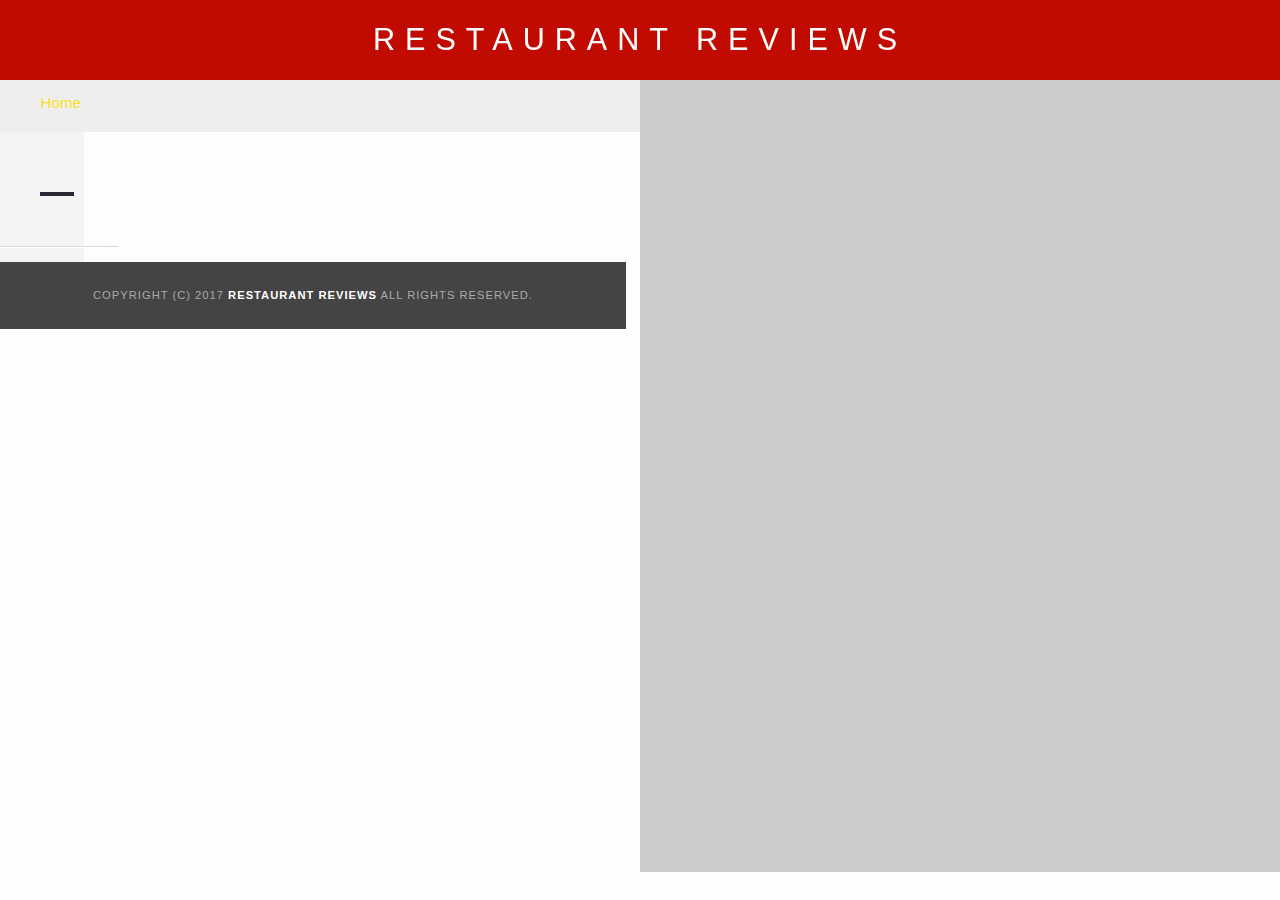
<file: restaurant.html>
<!DOCTYPE html>
<html lang="en">
<head>
    <meta name="viewport" content="width=device-width, initial-scale=1">
  <!-- Normalize.css for better cross-browser consistency -->
  <link rel="stylesheet" src="//normalize-css.googlecode.com/svn/trunk/normalize.css" />
  <!-- Main CSS file -->
  <link rel="stylesheet" href="css/styles.css" type="text/css">
  <link rel="stylesheet" href="https://unpkg.com/leaflet@1.3.1/dist/leaflet.css" integrity="sha512-Rksm5RenBEKSKFjgI3a41vrjkw4EVPlJ3+OiI65vTjIdo9brlAacEuKOiQ5OFh7cOI1bkDwLqdLw3Zg0cRJAAQ==" crossorigin=""/>
  <title>Restaurant Info</title>
</head>

<body class="inside">
  <!-- Beginning header -->
  <header>
    <!-- Beginning nav -->
    <nav>
      <h1><a href="/">Restaurant Reviews</a></h1>
    </nav>
    <!-- Beginning breadcrumb -->
     <ul id="breadcrumb" aria-label="Home" role="navigation">
      <li><a href="/">Home</a></li>
    </ul>
    <!-- End breadcrumb -->
    <!-- End nav -->
  </header>
  <!-- End header -->

  <!-- Beginning main -->
  <main id="maincontent">
    <!-- Beginning map -->
     <section id="map-container" aria-label="Map of restaurants" role="application">
      <div id="map"></div>
    </section>
    <!-- End map -->
    <!-- Beginning restaurant -->
    <section id="restaurant-container">
      <h2 id="restaurant-name"></h2>
      <img id="restaurant-img">
      <p id="restaurant-cuisine"></p>
      <p id="restaurant-address"></p>
      <table id="restaurant-hours"></table>
    </section>
    <!-- end restaurant -->
    <!-- Beginning reviews -->
    <section id="reviews-container">
      <ul id="reviews-list"></ul>
    </section>
    <!-- End reviews -->
  </main>
  <!-- End main -->

  <!-- Beginning footer -->
  <footer id="footer">
    Copyright (c) 2017 <a href="/"><strong>Restaurant Reviews</strong></a> All Rights Reserved.
  </footer>
  <!-- End footer -->
  <script src="https://unpkg.com/leaflet@1.3.1/dist/leaflet.js" integrity="sha512-/Nsx9X4HebavoBvEBuyp3I7od5tA0UzAxs+j83KgC8PU0kgB4XiK4Lfe4y4cgBtaRJQEIFCW+oC506aPT2L1zw==" crossorigin=""></script>
  <!-- Beginning scripts -->
  <!-- Database helpers -->
  <script type="text/javascript" src="js/dbhelper.js"></script>
  <!-- Main javascript file -->
  <script type="text/javascript" src="js/restaurant_info.js"></script>
  <!--serviceWorker -->
  <script type="application/javascript" charset="utf-8" src="js/sw_register.js"></script>
  <!-- Google Maps -->
 <!--  <script async defer src="https://maps.googleapis.com/maps/api/js?key=AIzaSyA_tKbW6A5pQ-eupxI56myUnHLqYCzOjKo&libraries=places&callback=initMap"></script> -->
  <!-- End scripts -->

</body>

</html>
</file>
<file: css/styles.css>
@charset "utf-8";
/* CSS Document */

body,td,th,p{
	font-family: Arial, Helvetica, sans-serif;
	font-size: 14px;
	color: #333;
	line-height: 1.5;
}
body {
	background-color: #fdfdfd;
	margin: 0;
	position:relative;
}
ul, li {
	font-family: Arial, Helvetica, sans-serif;
	font-size: 1.0em;
	color: #333;
}
a {
	color: #fff;
	text-decoration: none;
}
a:hover, a:focus {
	color: #3397db;
	text-decoration: none;
}
a img{
	border: none 0px #fff;
}
h1, h2, h3, h4, h5, h6 {
  font-family: Arial, Helvetica, sans-serif;
  margin: 0 0 20px;
}
article, aside, canvas, details, figcaption, figure, footer, header, hgroup, menu, nav, section {
	display: block;
}
#maincontent {
  background-color: #f3f3f3;
  min-height: 100%;
}
#footer {
  background-color: #444;
  color: #aaa;
  font-size: 0.8em;
  letter-spacing: 1px;
  padding: 25px;
  text-align: center;
  text-transform: uppercase;
}
/* ====================== Navigation ====================== */
nav {
  display: flex;
  width: 100%;
  height: 80px;
  background-color: #c10b01;
  text-align:center;
}
nav h1 {
  margin: auto;
}
nav h1 a {
  color: #fff;
  font-size: calc(0.45em + 2vmin);
  font-weight: 200;
  letter-spacing: 10px;
  text-transform: uppercase;
}
#breadcrumb {
    padding: 10px 40px 16px;
    list-style: none;
    background-color: #eee;
    font-size: 17px;
    margin: 0;
}

/* Display list items side by side */
#breadcrumb li {
    display: inline;
    font-size: 0.9em;
}

/* Add a slash symbol (/) before/behind each list item */
#breadcrumb li+li:before {
    padding: 8px;
    color: black;
    content: "/\00a0";
}

/* Add a color to all links inside the list */
#breadcrumb li a {
    color: #fcdf20;
    text-decoration: none;
}

/* Add a color on mouse-over */
#breadcrumb li a:hover {
    color: #01447e;
    text-decoration: underline;
}
/* ====================== Map ====================== */
#map {
  height: 400px;
  width: 100%;
  background-color: #ccc;
}
/* ====================== Restaurant Filtering ====================== */
.filter-options {
  padding: 10px 0 3px;
  text-align: center;
  align-items: center;
  width: 100%;
  height: auto;
  background-color: #252831;
}
.filter-options h2 {
  color: white;
  font-size: 1rem;
  font-weight: normal;
  line-height: 1;
  margin: 0 20px;
}
.filter-options select {
  background-color: white;
  border: 1px solid #fff;
  font-family: Arial,sans-serif;
  font-size: 1.1em;
  height: 35px;
  letter-spacing: 0;
  margin: 10px;
  padding: 0 10px;
  width: 200px;
}

/* ====================== Restaurant Listing ====================== */

#restaurants-list {
  list-style: outside none none;
  margin: 0;
  padding: 0;
  display: flex;
  flex-wrap: wrap;
}

#restaurants-list li {
  background-color: #fff;
  font-family: Arial,sans-serif;
  margin: 15px;
  text-align: left;
  box-shadow: 0 4px 8px 0 rgba(0, 0, 0, 0.2), 0 6px 20px 0 rgba(0, 0, 0, 0.19);
}
#restaurants-list .restaurant-img {
  background-color: #ccc;
  display: block;
  margin: 0;
  max-width: 100%;
  min-height: auto;
  min-width: 100%;
}
#restaurants-list li h1 {
  color: #c10b01;
  font-family: Arial,sans-serif;
  font-size: 1.3em;
  font-weight: 200;
  letter-spacing: 0;
  line-height: 1.3;
  margin: 20px 0 10px;
  text-transform: uppercase;
  padding: 0 20px;
  height: 25px;
}
#restaurants-list p {
  font-size: 1.1em;
  margin: 0;
  padding: 0 20px;
  width: 55%;
}
#restaurants-list li a {
  background-color: darkred;
  border-bottom: 3px solid #eee;
  color: #fff;
  display: inline-block;
  font-size: 1.0em;
  margin: 15px 0 0;
  padding: 10px 42px 10px;
  text-align: center;
  text-decoration: none;
  text-transform: uppercase;
	cursor: pointer;
	float:right;
	transition: 0.5 sec allease;
}

/* ====================== Restaurant Details ====================== */
.inside {
  display: flex;
  flex-direction: row;
  flex-flow: wrap;
  width: 100%;
}
.inside header {
  width: 100%;
}
.inside #map-container {
  position: relative;
  width: 100%;
  height: 270px;
}
.inside #map {
  background-color: #ccc;
  height: 100%;
  width: 100%;
}
#resraurant-container {
  position: relative;
  width: 100%;
}
#restaurant-name {
  color: #252831;
  font-family: Arial,sans-serif;
  font-size: 2.0em;
  font-weight: 200;
  letter-spacing: 0;
  margin: 15px 0 30px;
  text-transform: uppercase;
  line-height: 1.1;
}
#restaurant-img {
	width: 100%;
	margin-top: $card-padding;
	transition: transform .5s;
}
#restaurant-address {
  font-size: 1.2em;
  margin: 10px 0px;
}
#restaurant-cuisine {
  background-color: #252831;
  color: #fff;
  font-size: 1.2em;
  font-weight: 300;
  letter-spacing: 10px;
  margin: 0 0 20px;
  padding: 2px 0;
  text-align: center;
  text-transform: uppercase;
}
#restaurant-container, #reviews-container {
  border-bottom: 1px solid #d9d9d9;
  border-top: 1px solid #fff;
  padding: 40px 30px;
}
#reviews-container {
  padding: 30px 40px 80px;
}
#reviews-container h2 {
  color: darkred;
  font-size: 2.4em;
  font-weight: 300;
  letter-spacing: -1px;
  padding-bottom: 1px;
}
#reviews-list {
  margin: 0;
  padding: 0;
}
#reviews-list li {
  background-color: #fff;
    border: 2px solid #f3f3f3;
  display: block;
  list-style-type: none;
  margin: 0 0 30px;
  overflow: hidden;
  padding: 20px 20px;
  position: relative;
}
#reviews-list li p {
  margin: 0 0 10px;
}
#reviews-list li p:nth-child(1) {
  width: 50%;
  font-size: 1.2em;
  display: inline-block;
  line-height: 1;
}
#reviews-list li p:nth-child(2) {
  width: 50%;
  display: inline-block;
  font-size: 0.9em;
  text-align: right;
  line-height: 1;
}
#reviews-list li p:nth-child(3) {
  color: darkred;
  text-align: right;
}
#restaurant-hours td {
  color: #666;
}
.inside #footer {
  width: 100%;
}

/* ====================== Media Queries ====================== */

@media (min-width: 458px) {
  .filter-options {
    text-align: left;
  }
}

@media (min-width: 640px) and (max-width: 929px){
  #restaurants-list li {
    max-width: 42%;
  }
  #restaurants-list li h1 {
    height: 35px;
  }
}

@media (min-width: 930px) {
  #restaurants-list li {
    max-width: 30%;
  }
  #restaurants-list p {
    width: 66%;
  }
  #restaurants-list li h1 {
    height: 41px;
  }

  .inside header {
    position: fixed;
    top: 0;
    width: 100%;
    z-index: 1000;
  }
  .inside #map-container {
    background: blue none repeat scroll 0 0;
    height: 88%;
    position: fixed;
    right: 0;
    top: 80px;
    width: 50%;
  }
  #breadcrumb {
    width: calc(50% - 80px);
  }
  #restaurant-img {
    width: 90%;
  }
  #restaurant-container {
    width: 45%;
    padding: 140px 40px 30px;
  }
  #reviews-container {
    width: 45%;
    padding: 40px 30px;
  }
  #restaurant-cuisine {
    width: 90%;
  }
  #reviews-list li {
    width: 85%;
  }
  .inside #footer {
    bottom: 0;
    position: absolute;
    width: 45%;
  }
}
</file>
